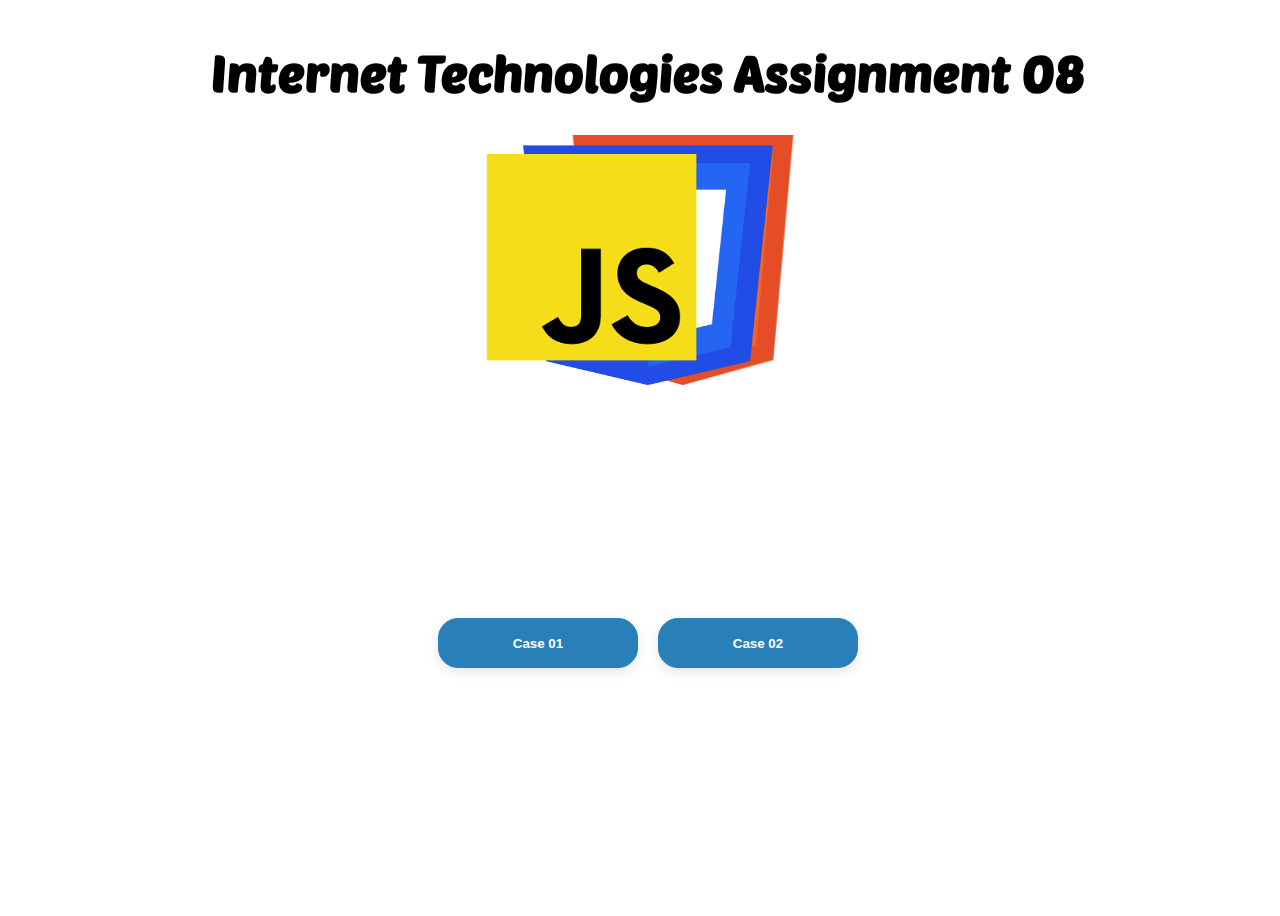
<file: index.html>
<!doctype html>
<html lang="en">
<head>
    <meta charset="UTF-8">
    <meta name="viewport"
          content="width=device-width, user-scalable=no, initial-scale=1.0, maximum-scale=1.0, minimum-scale=1.0">
    <meta http-equiv="X-UA-Compatible" content="ie=edge">
    <title>Assignment 08</title>
    <link rel="stylesheet" href="style.css">
    <link rel="preconnect" href="https://fonts.googleapis.com">
    <link rel="preconnect" href="https://fonts.gstatic.com" crossorigin>
    <link href="https://fonts.googleapis.com/css2?family=Poetsen+One&display=swap" rel="stylesheet">
</head>
<body>
<main>
    <h1>Internet Technologies Assignment 08</h1>
    <img src="assets/img/html.png" type="html" alt="html-image" id="html">
    <img src="assets/img/css.png" type="css" alt="css-image" id="css">
    <img src="assets/img/js.png" type="css" alt="css-image" id="js">

    <div>
        <button type="button"><a href="excersice-01/index.html">Case 01</a></button>
        <button type="button"><a href="excersice-02/index.html">Case 02</a></button>
    </div>
</main>

</body>
</html>
</file>
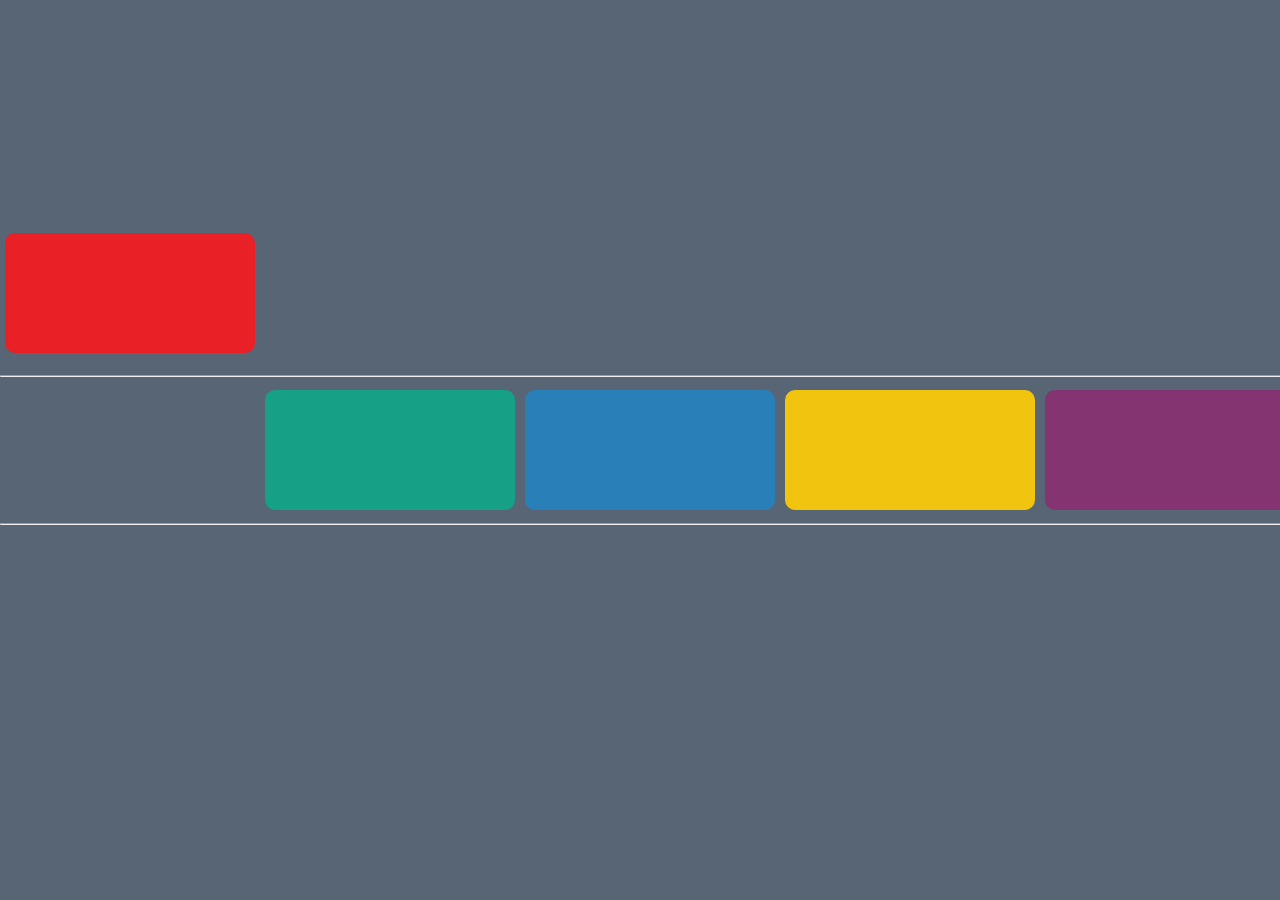
<file: excersice-02/index.html>
<!doctype html>
<html lang="en">
<head>
    <meta charset="UTF-8">
    <meta name="viewport"
          content="width=device-width, user-scalable=no, initial-scale=1.0, maximum-scale=1.0, minimum-scale=1.0">
    <meta http-equiv="X-UA-Compatible" content="ie=edge">
    <title>Excersice 02</title>
    <link rel="stylesheet" href="style.css">
</head>
<body>
<main>
    <hr>
    <section id="color-panel">
        <div id="color1"></div>
        <div id="color2"></div>
        <div id="color3"></div>
        <div id="color4"></div>
        <div id="color5"></div>
        <div id="color6"></div>
    </section>

    <hr>
</main>
<script src="../assets/lib/jquery-3.7.1.min.js"></script>
<script src="script.js"></script>
</body>
</html>
</file>
<file: style.css>
body{
    font-family: "Poetsen One", sans-serif;
    font-weight: 400;
    font-style: normal;
}

main{
    width: 100vw;
    height: 100vh;
    position: relative;
    overflow-y: hidden;
    overflow-x: hidden;
}

h1{
    text-align: center;
    font-size: 50px;
}

#html{
    position: absolute;
    width: 250px;
    height: 250px;
    left: 550px;
    margin: auto;
}

#css{
    position: absolute;
    width: 250px;
    height: 250px;
    left: 0;
    right: 0;
    margin: auto;
}

#js{
    position: absolute;
    width: 300px;
    height: 300px;
    top: 100px;
    right: 540px;
    margin: auto;
}

main>div{
    position: absolute;
    top: 600px;
    right: 0;
    left: 0;
    margin: auto;
    width: 1000px;
    display: flex;
    justify-content: center;
}

div>button{
    width: 200px;
    height: 50px;
    margin: 10px;
    border-radius: 20px;
    cursor: pointer;
    background-color: #2980b9;
    border: 1px solid #2980b9;
    font-weight: bold;
    box-shadow: rgba(0, 0, 0, 0.1) 0px 4px 12px;
    transition: background-color 0.5s linear;
}

div>button>a{
    text-decoration: none;
    color: white;
}

div>button:hover {
    background-color: #192a56;
    transform: translateY(-10px);
</file>
<file: excersice-02/style.css>
body{
    background-color: #576574;
}

main {
    width: fit-content;
    height: fit-content;
    position: absolute;

    top: 0;
    bottom: 0;
    left: 0;
    right: 0;
    margin: auto;
}

#color-panel {
    display: flex;
    width: fit-content;
    height: fit-content;
    margin: auto;
}

#color-panel>div{
    width: 250px;
    height: 120px;
    margin: 5px;
    border-radius: 10px;
}

#color-panel>div:first-child{
    position: relative;
    bottom: 157px;
    background: #EA2027;
}

#color-panel>div:nth-child(2){
    background: #16a085;
}

#color-panel>div:nth-child(3){
    background: #2980b9;
}

#color-panel>div:nth-child(4){
    background: #f1c40f;
}

#color-panel>div:nth-child(5){
    background: #833471;
}

#color-panel>div:last-child{
    position: relative;
    top: 167px;
    background: #e84393;
}
</file>
